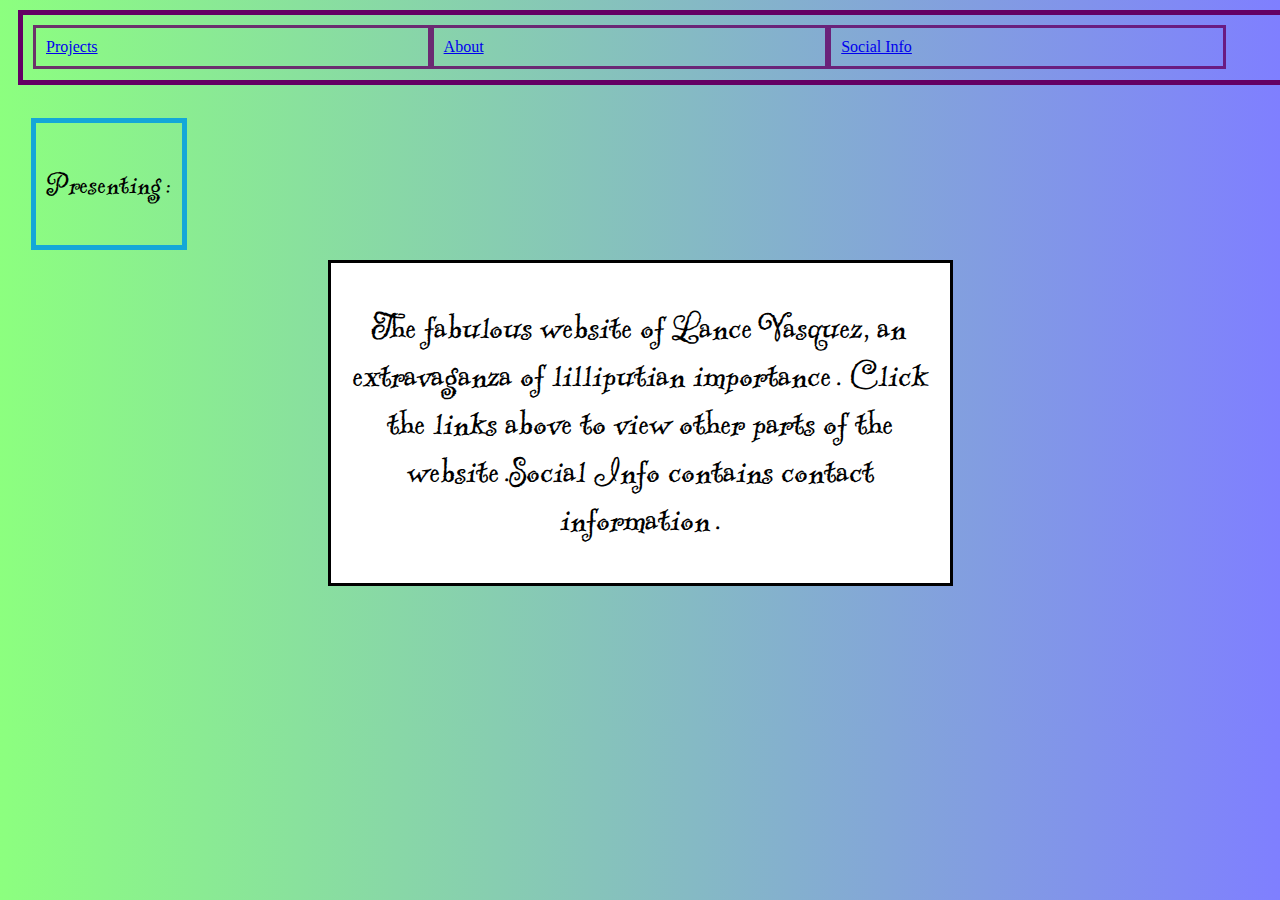
<file: index.html>
<!DOCTYPE html>
<html>

<head>
    <link rel = "stylesheet" href = "style.css">
    <meta name = "viewport" content = "width = device-width, intial-scale =1.0"> 

    <link rel="preconnect" href="https://fonts.googleapis.com">
    <link rel="preconnect" href="https://fonts.gstatic.com" crossorigin>
    <link href="https://fonts.googleapis.com/css2?family=Are+You+Serious&display=swap" rel="stylesheet">


<link href="https://fonts.googleapis.com/css2?family=Indie+Flower&display=swap" rel="stylesheet">
</head>


<body id = "grad">

    <div class="box div-1">

        <div class = "floatbox">
            <a href="page2.html">Projects</a>
        </div>

        <div class = "floatbox">
            <a href="about.html">About</a>
        </div>
     
        
        <div class = "floatbox">
            <a href="social.html">Social Info</a>
        </div>
     


    </div>

 
    <div class = "drobox">
        <button class = "navbutton">
            Click to Navigate
        </button>


         <div class = "dropdown">
            <a href="about.html">About</a>
            <a href="page2.html">Projects</a>
            <a href="social.html">Social Info</a>
         </div>
    </div>

  <div class = "bigbox">  
    <div class = "div-2 box2">
        <p>Presenting: </p>

    </div>

    <div class = "sectionbox">
        <p> The fabulous website of Lance Vasquez, an extravaganza of lilliputian importance.  Click the links above to view other parts of the website.Social Info contains contact information.</p>

    </div>

   </div>

</body>


</html>
</file>
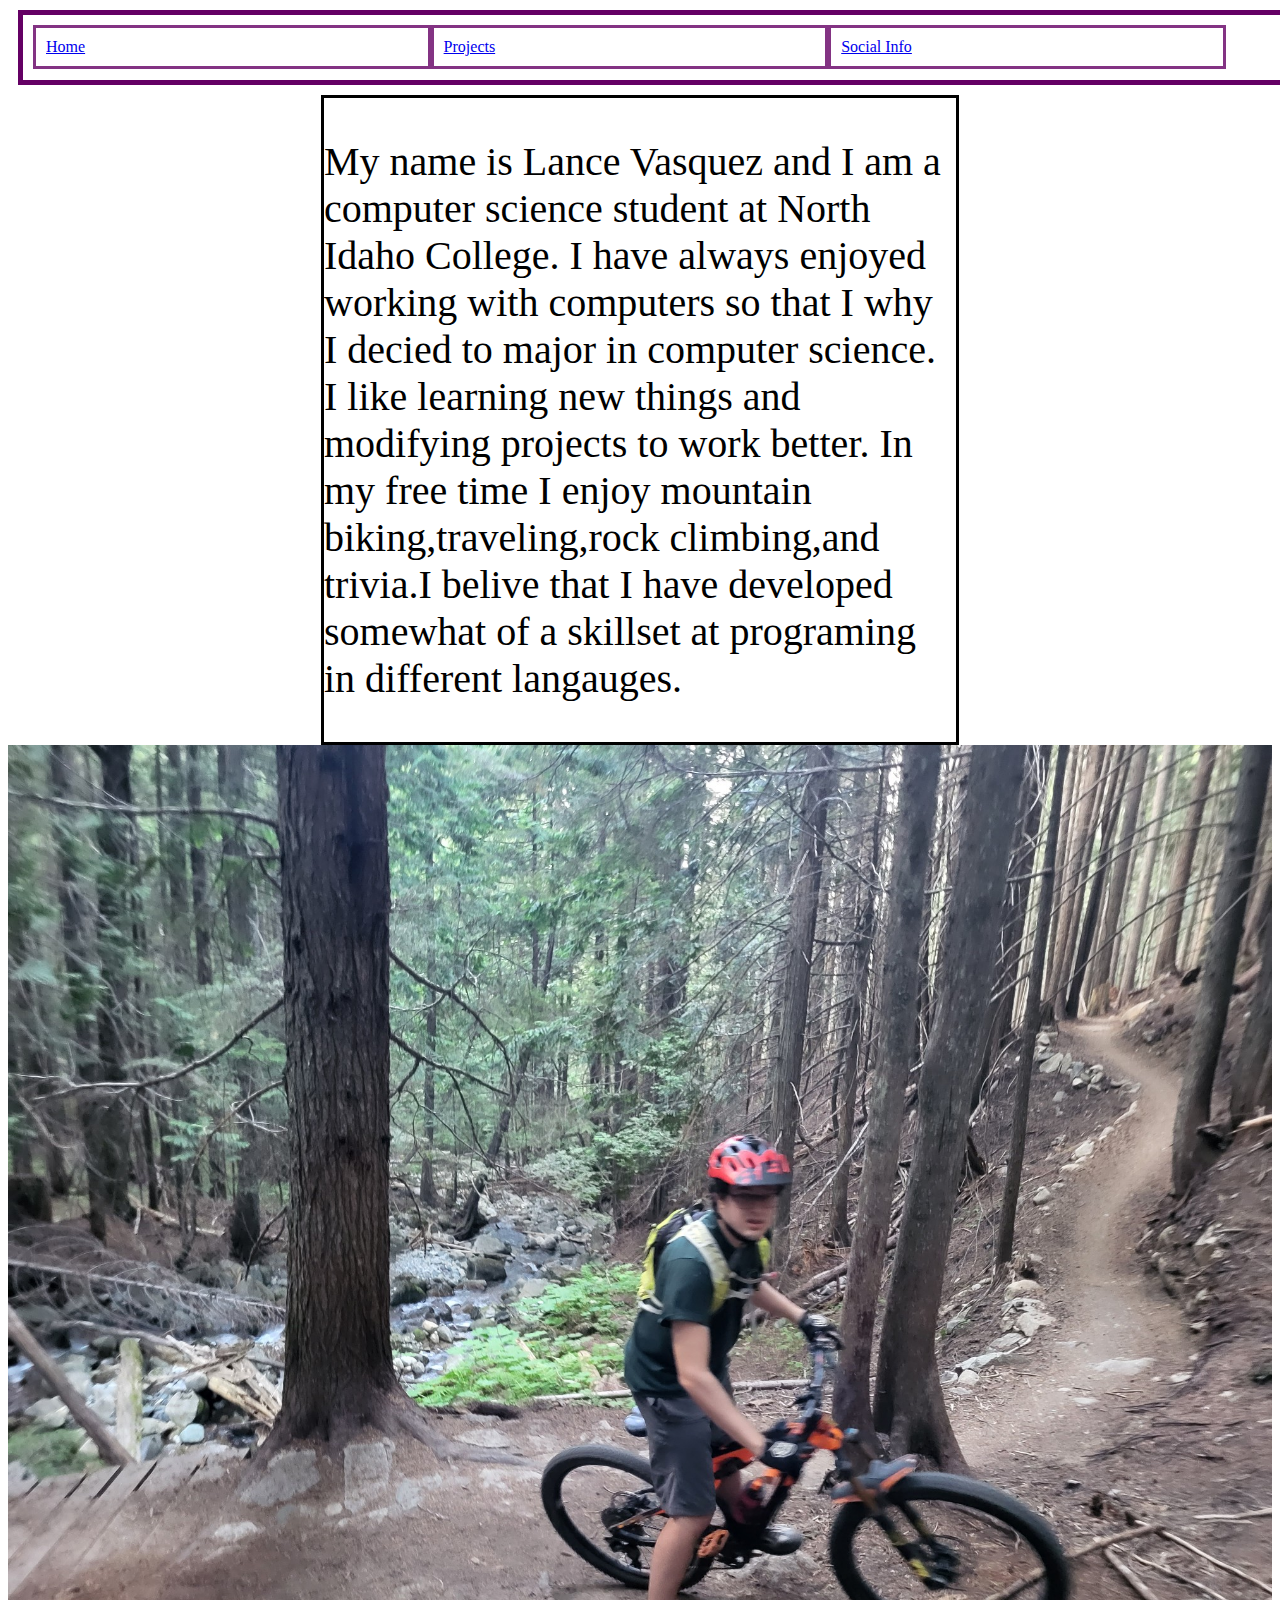
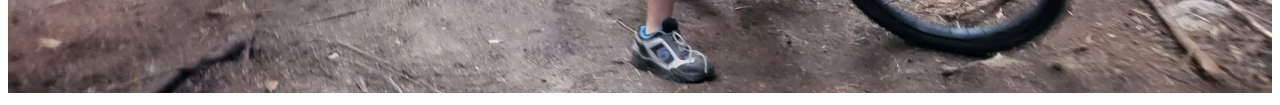
<file: about.html>
<!DOCTYPE html>
<html>

<head>
    <link rel = "stylesheet" href = "style.css">
    <link href="https://fonts.googleapis.com/css2?family=Are+You+Serious&display=swap" rel="stylesheet">
    <link href="https://fonts.googleapis.com/css2?family=Indie+Flower&display=swap" rel="stylesheet">


</head>


<body id = backimg>


    <!--- Include a box for a biography that will write about myself along with links to -->

    
    <div class="box div-1">

      <div class = "navbar">
    
        <div class = "floatbox">
            <a href="index.html">Home</a>
        </div>

        <div class = "floatbox">
            <a href="page2.html">Projects</a>
        </div>
     
        
        <div class = "floatbox">
            <a href="social.html">Social Info</a>
        </div>


        <div class = "drobox">
            <button class = "navbutton">
                Click to Navigate
            </button>


             <div class = "dropdown">
                <a href="index.html">Home</a>
                <a href="page2.html">Projects</a>
                <a href="social.html">Social Info</a>
             </div>
        </div>
        
     
     </div>

    </div>

    <div class = "sectionbox">
        <p> My name is Lance Vasquez and I am a computer science student at North Idaho College.  
             I have always enjoyed working with computers so that I why I decied to major in computer science. I like learning new things and modifying projects to work better.
              In my free time I enjoy mountain biking,traveling,rock climbing,and trivia.I belive that I have developed somewhat of a  skillset at programing in different langauges.</p>

    </div>

    <div>
        <img src = "Resized_20230726_184629.jpeg" style ="width:100%; height:80%; ">
    </div>

</body>



</html>
</file>
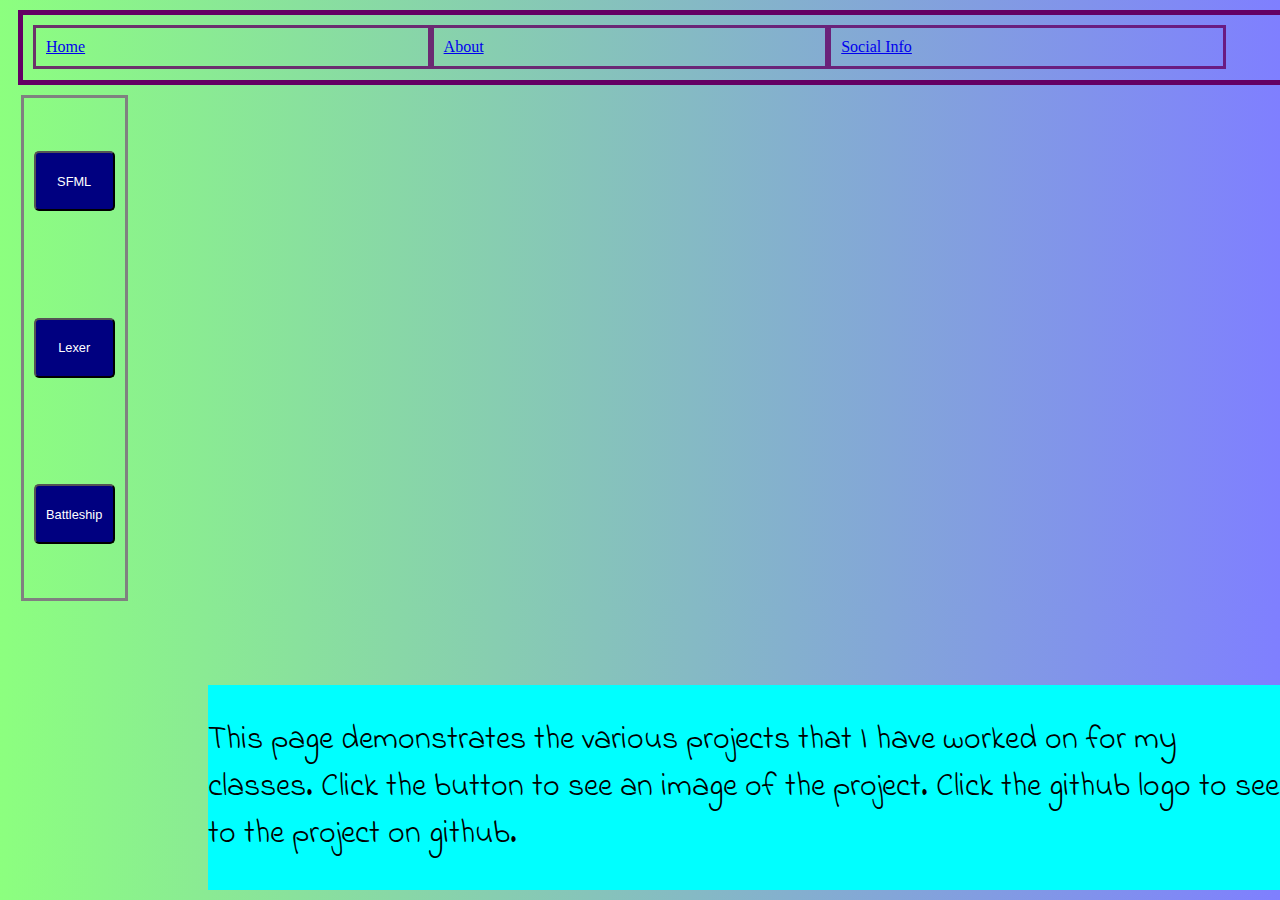
<file: page2.html>
<!DOCTYPE html>
<html>

<head>
    <link rel = "stylesheet" href = "style.css">
    <link href="https://fonts.googleapis.com/css2?family=Are+You+Serious&display=swap" rel="stylesheet">
    <link href="https://fonts.googleapis.com/css2?family=Indie+Flower&display=swap" rel="stylesheet">


</head>


<body id = grad>

<div class = "box div-1">

    <div class = "floatbox">
        <a href="index.html">Home</a>
    </div>

    <div class = "floatbox">
        <a href="about.html">About</a>
    </div>
 
    
    <div class = "floatbox">
        <a href="social.html">Social Info</a>
    </div>
 
</div>


<div class = "drobox">
    <button class = "navbutton">
        Click to Navigate
    </button>


     <div class = "dropdown">
        <a href="index.html">Home</a>
        <a href="about.html">About</a>
        <a href="social.html">Social Info</a>
     </div>
</div>

<!-- This area is a sidebox that is meant to display buttons that can be used to bring a different slection of content to view-->

<div class = "sidebox">
    <div class = "sideline">
        <button class="my-btn" id="btn-1" onclick="addParagraph('This is my project for SFML','walkinthepark.png'); addImage('https://github.com/Electrical-Fire/CS151');
        writeDescrip('This project was one that I created using SFML.It is not really a game so much as an excercise in humiliation. You walk around an empty field until you fall into  and press a button to escape. Some scholars see this as a metaphor for the human condition. citation needed');">SFML</button>
        <script src="script.js"></script>
    </div>

    <div class = "sideline">
            
        <button class="my-btn" id="btn-1" onclick="addParagraph('Lexer Project','lexer.png'); addImage('https://github.com/Synaptric/Lexer-Project'); 
        writeDescrip('This project was a Lexer made to break the down code into the parts that give it defintion. This project demonstrates that I am capable of understanding the C langauge at a basic level')">Lexer</button>
        <script src="script.js"></script>
    </div>

    
    <div class = "sideline">
            
        <button class="my-btn" id="btn-1" onclick="addParagraph('Battleship Project','Battleship.png'); addImage('https://github.com/CS150PA-Spring2022/pa8_battleship-bismark');
        writeDescrip('This was the first major project  that I was able to complete using the C language.It is a version of battleship that is run through the terminal you selected coordiantes in order to sink enemy ships while the computer attempts to sink your ships. I worked on this project with Zachery DeLuca, Kellen,Bill and another persons whose name I cannot remember.')">Battleship</button>
        <script src="script.js"></script>
    </div>



</div>


    <div class = "description">
        <p id = "descrip">  This page demonstrates the various projects that I have worked on for my classes. Click the button to see an image of the project.  
            Click the github logo to see to the project on github.
        </p>
    </div>



</body>





</html>
</file>
<file: style.css>
#grad {
    background-image: linear-gradient(to right, rgba(26, 255, 0,0.5) , rgba(0,0,255,0.5));
  }


  #backimg{

    background-image: url("https://wallpapers.com/images/hd/green-background-ivfksvptao7sdhrg.jpg");
  }


  button{
    color:white;
}

.my-btn{
    font-size:1vw;
    background-color: navy;
    color:white;
    height: 60px;
    width:100%;
    border-radius: 5px;


}

button:hover{
    cursor: pointer;
    opacity: 0.8;
}


.box {
    width: 98%;
    height: 45px;
    margin: 10px;
    padding: 10px;
    border: 5px solid
  }

  

  /*  Top  row nav bar creations */ 




 

    @media (min-width:820px){

        .div-1{
          vertical-align: text-top;
           border-color: rgb(100, 0, 100);
        }
        .floatbox
        {
          display:flex;
           text-align:center;
           float: left;
           width: 30%;
           height: 20;
           margin: 10;
           padding:10px;
           border: 3px solid;
           border-color:  rgba(100,0,100,0.8);


      
        }
        .navbutton{

           display:none;

        }

        .dropdown{
             display:none;
        }
    }

    @media (max-width:820px){
        

          .navbutton{

            position:absolute;
            top: 0px;            
            background-color: red;
            color:white;
            width:100%;
            height: 50px;
            border-radius: 5px;
         
        }


        .navbutton:hover{

            background-color:green;
        }

        .drobox{
            vertical-align: top;
            overflow: hidden;
        }   

        .dropdown{
            display: none;
            background-color:pink;
            position:absolute;
            top:40px;
            margin:auto;
            width:100%;
            text-align:center;
        
        }

        .drobox:hover .dropdown{
            display: flex;
            flex-direction: column;
          }
       
    


        .div-1{
             vertical-align: text-top;
             border-color: transparent;
          }
          .floatbox
          {

            font-size: 0;
             border-color: transparent;
        
          }


    }
        




.box2 {
    width: 20%;
    margin: 10px;
    padding: 10px;
    border: 5px solid
  }

  .div-2{
    vertical-align: text-top;
    width:fit-content;
    border-color: rgb(20, 167, 216);
}

.bigbox{

    font-family: 'Are You Serious', cursive;
    font-size:xx-large;
    text-align:center;
    float: left;
    width: 98%;
    height: 600px;
    margin: 10;
    margin-right: 10px;
    padding:10px;
    border: 3px solid;
    border-color:  transparent;

}






@media(min-width:600px)
{

.sectionbox{
    font-size:40px;
    position:sticky;
    background-color:white;
    margin-top:200px;
    width: 50%;
    margin:auto;
    vertical-align: text-top;
    border:solid;
    border-color: rgb(0,0,0);
}

}


@media(max-width:600px)
{

.sectionbox{
    font-size:40px;
    position:sticky;
    background-color:white;
    margin-top:200px;
    width: fit-content;
    margin:auto;
    vertical-align: text-top;
    border:solid;
    border-color: rgb(0,0,0);
}

}







/* Code for box with side buttons */




.sidebox{
    display:flex;
    flex-direction:column;
    float: left;
    width:8%;
    height: 500px;
    margin-left: 1%;
    border: solid;
    border-color:grey;
    

}



.sideline{

    display:flex;
    flex-direction:column;
    font-size:xx-large;
    margin: auto;
    width:80%;
    height: 60px;
    margin-bottom: 50%;
    border: solid;
    border-color: transparent;

}





.sectionbox2{
    background-color:white;
    margin-left: 10%;
    width: 50%;
    vertical-align: text-top;
    border:solid;
    border-color: rgb(0,0,0);
}



/* Boxes for the button elements */


@media(min-width:600px)
{
    .present{
  
        font-size: large;
        text-align: top;
        display: flex;
        flex-direction: column;
        float: left;
        background-color:white;
        margin-left: 5%;
        width: 50%;
        vertical-align: text-top;
        border:solid;
        border-color: rgb(0,0,0);
    }

    .imgClass{

        max-width:100%;
        height:auto;
    
    }
    
    
    
}


@media(max-width:600px)
{
    .present{
        font-size: large;
        text-align: top;
        display: flex;
        flex-direction: column;
        float: left;
        background-color:white;
        margin-left: 5%;
        margin-bottom: 10px;
        width: 50%;
        vertical-align: text-top;
        border:solid;
        border-color: rgb(0,0,0);
    }

    
    .imgClass{

        max-width:80%;
        height:40%;
    
    }
    
}
.Gitbox{

    display:flex;
    width:30%;
    height:40%;
}



.Gitbox:hover{

    transform: translate(0px, -10px);

}


@media(min-width:600px)
{
    .description{

        font-family: 'Indie Flower', cursive;        
        font-size:xx-large;
        display:flex;
        flex-direction: row;
        background-color:aqua;
        position: absolute;
        bottom:10px;
        margin-left:200px;
    
    
    
    }
}

@media(max-width:600px)
{
    .description{

        font-family: 'Indie Flower', cursive;
                font-size:medium;
        height:60%;
        width:70%;
        background-color:aqua;
        position: absolute;
        bottom:10px;
        margin-top:50px;
        margin-left:100px;
    
    
    
    }
}




/*Section for the buttons and the social media/contact page.*/

.contact{

    font-size:30px;
    color:white;
    display:flex;
    flex-direction: column;

    background-color:black;
    width:fit-content;

}



@media(min-width:1000px)
{
.socialCon{

    display:flex;
    border-color:black;

}
}


@media(min-width:900px)
{
.socialCon{

    display:flex;
    flex-direction: column;
    border-color:black;

}
}


@media(max-width:1000px)
{
.socialCon{

    display:flex;
    flex-direction: column;
    border-color:black;
    position:absolute;
    bottom:20;
    margin-top:20px;

}


}
.icon{
     

    float:right;
    margin-left:40%;
    width:40%;
    height:60%;
    position:absolute;
    top:100px;
}


.link-btn{
    background-color:black;
}


.link-btn:hover{

    transform:(0px,-10px);
}


.self{

    position:absolute;
    bottom:100px;
    display:flex;
    max-width:30%;
    height:20%;

}
</file>
